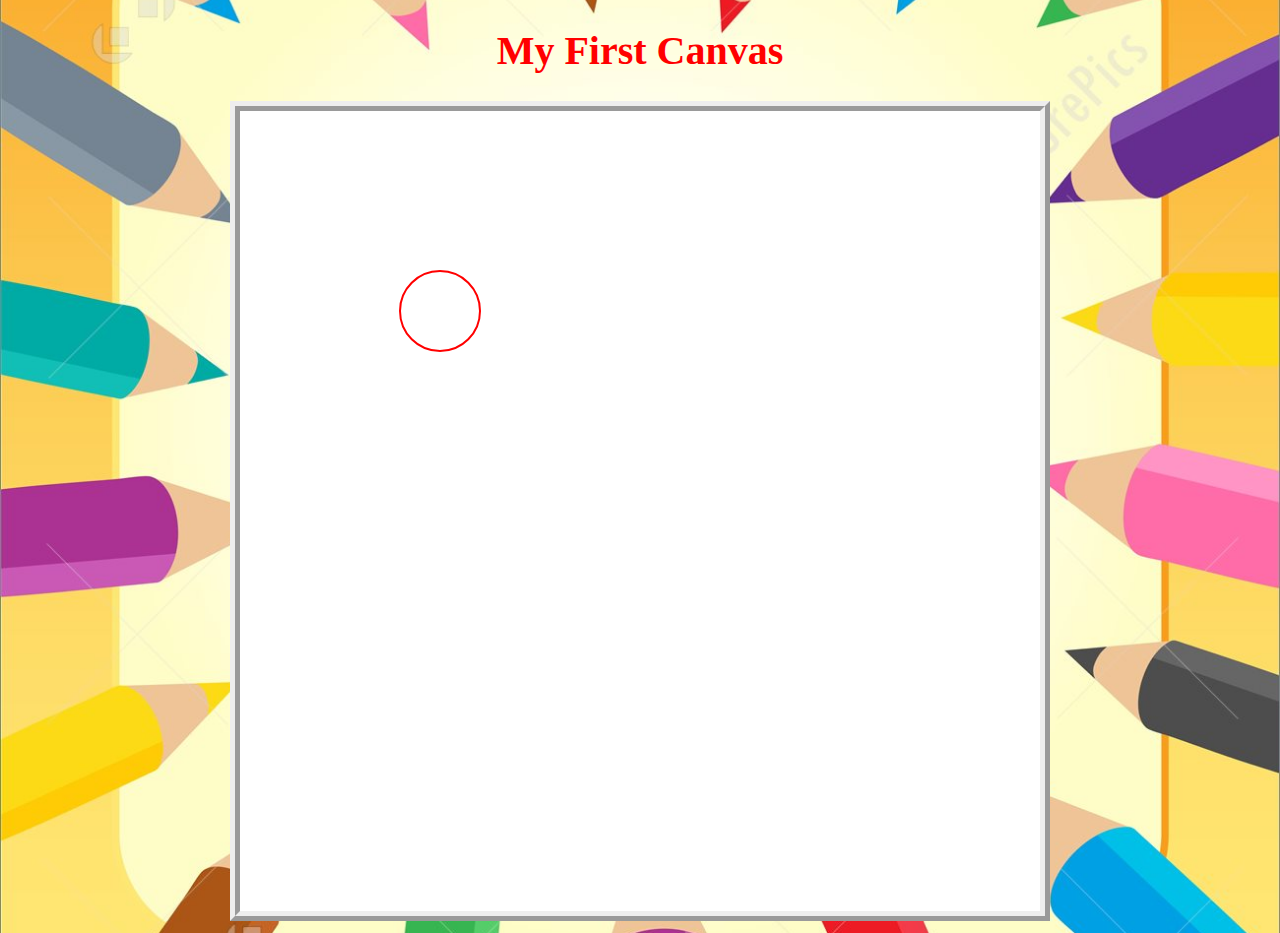
<file: index.html>
<!DOCTYPE html>
<html>
<head>

<title>C81</title>
<link rel="stylesheet" type="text/css" href="C81style.css">
</head>
<body class="body_background">

<center>
	<h1>My First Canvas</h1>
	<canvas id="myCanvas" height="800" width="800"></canvas>
</center>


<script src="C81main.js"></script>
</body>
</html>
</file>
<file: C81style.css>
h1
{
	color: red; 
	font-size: 40px;
}
.body_background {
	background-image: url("bg1.jpg");
	background-position: center;
	background-size: cover;
}

#myCanvas{
	border-width: 10px;
	background-color: white;
	border-style: ridge;
}
</file>
